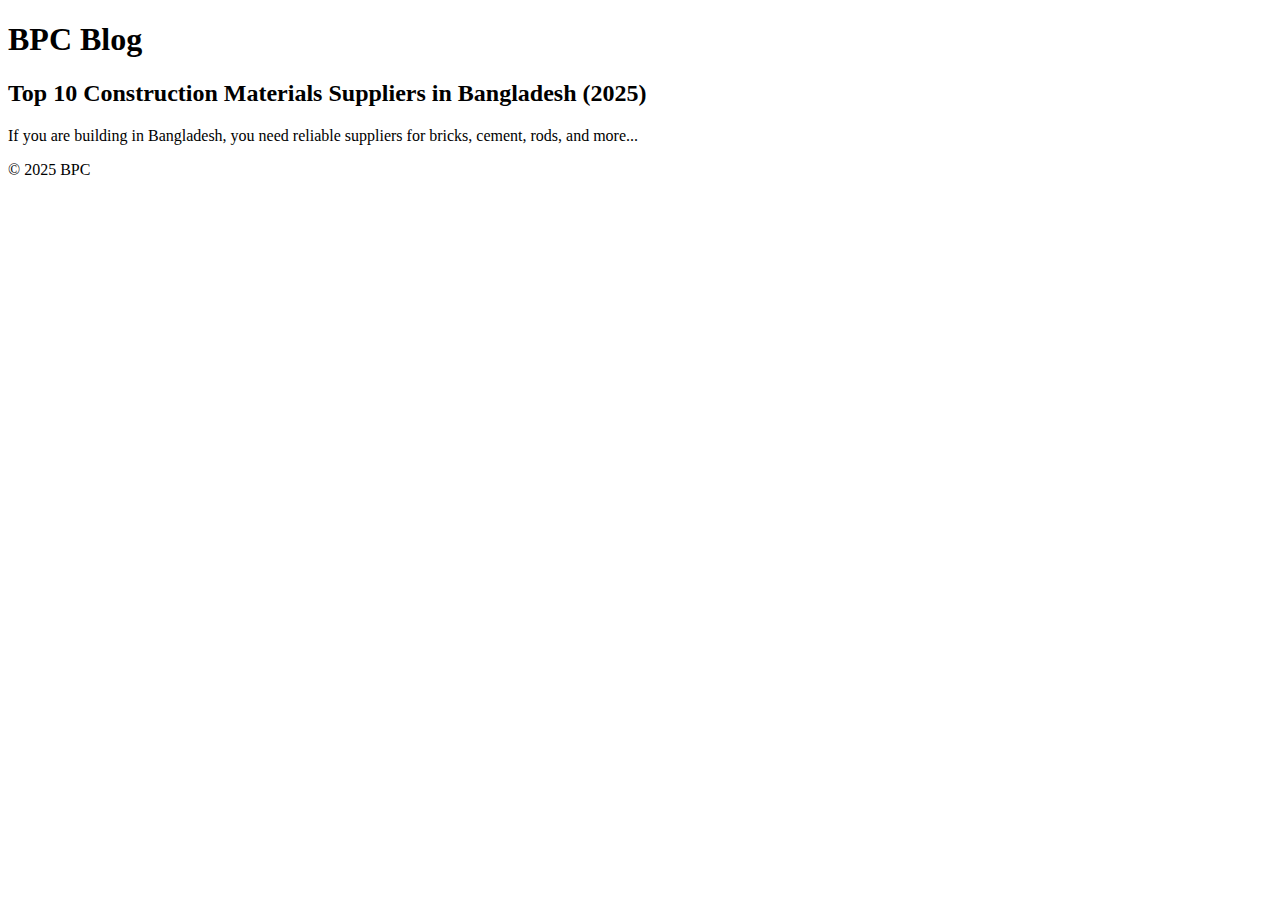
<file: blog/first-post.html>
<!DOCTYPE html>
<html lang="en">
<head>
  <meta charset="UTF-8">
  <title>Top 10 Construction Materials Suppliers in Bangladesh | BPC Blog</title>
  <meta name="description" content="A guide to the best suppliers of cement, bricks, and construction materials in Bangladesh. Find trusted companies for your building project.">
  <link rel="canonical" href="https://bpcproc.com/blog/first-post.html">
  <link rel="icon" href="../assets/logo.webp" />
</head>
<body>
  <header>
    <h1>BPC Blog</h1>
  </header>
  <main>
    <h2>Top 10 Construction Materials Suppliers in Bangladesh (2025)</h2>
    <p>If you are building in Bangladesh, you need reliable suppliers for bricks, cement, rods, and more...</p>
  </main>
  <footer>
    <p>© 2025 BPC</p>
  </footer>
</body>
</html>
</file>
